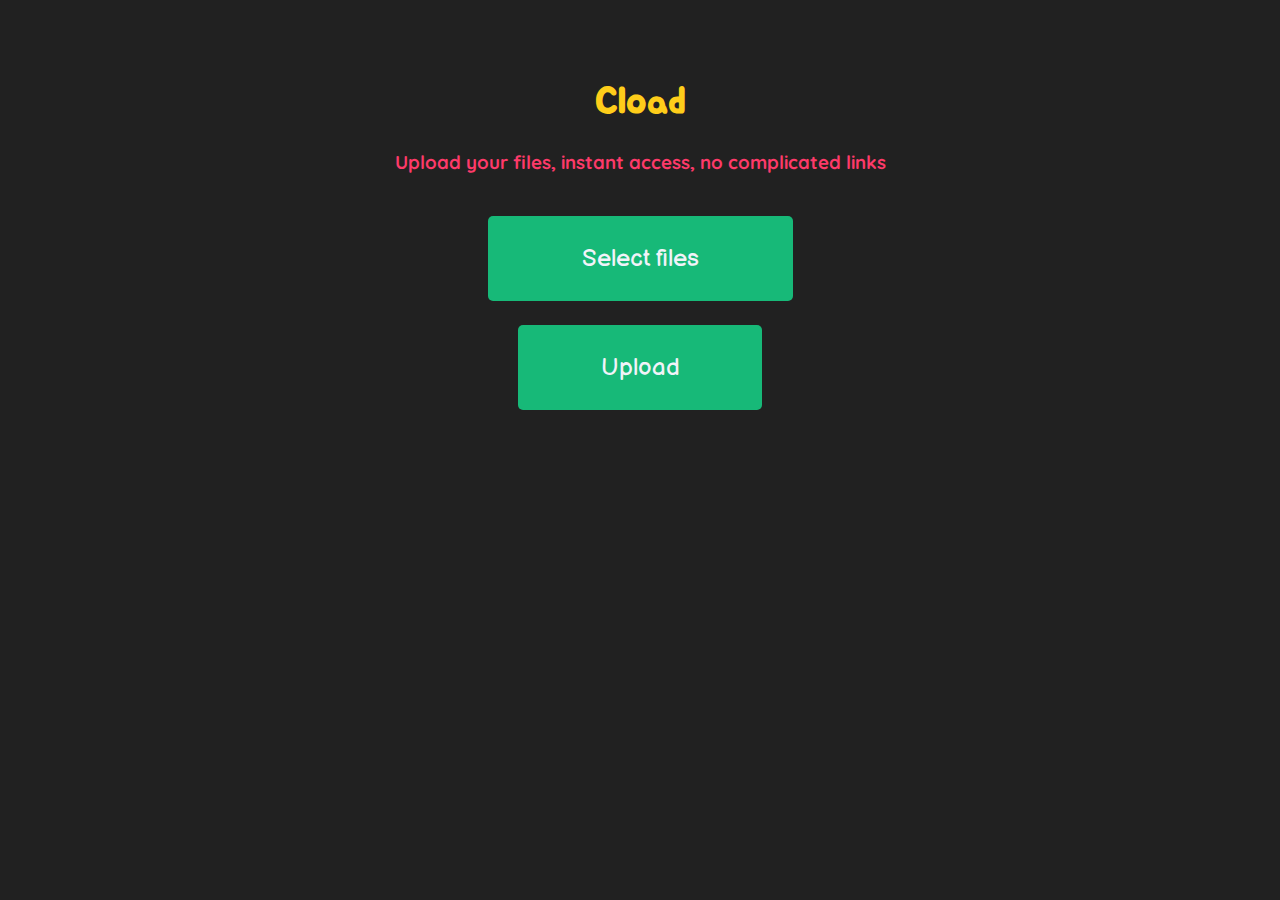
<file: template/index.html>
<!DOCTYPE html>
<html lang="en">
<head>
    <meta charset="UTF-8">
    <title>Cload</title>
    <link href="../static/style.css" rel="stylesheet">
    <link rel="shortcut icon" href="../static/favicon.png">
</head>
    <body>
        <div class="container">
            <h1>Cload</h1>
            <h3>Upload your files, instant access, no complicated links</h3>
            <form method="POST" enctype="multipart/form-data" action="/upload">
                <input type="file" id="fileElem" multiple="" style="display:none" name="file[]">
                <button id="fileSelect">Select files</button>
                <br/>
                <div id="image-holder"></div>
                <button style="width: 20%;" type="submit" value="add">Upload</button>
                <br/>
            </form>
        </div>

        <script>
        const fileSelect = document.getElementById("fileSelect"),
            fileElem = document.getElementById("fileElem"),
            fileList = document.getElementById("fileList");

        fileSelect.addEventListener("click", function (e) {
          if (fileElem) {
            fileElem.click();
          }
          e.preventDefault(); // prevent navigation to "#"
        }, false);

        fileElem.addEventListener("change", handleFiles, false);

        function handleFiles() {
          if (!this.files.length) {
            fileList.innerHTML = "<p>No files selected!</p>";
          } else {
            fileList.innerHTML = "";
            const list = document.createElement("ul");
            fileList.appendChild(list);
            for (let i = 0; i < this.files.length; i++) {
              const li = document.createElement("li");
              list.appendChild(li);

              const img = document.createElement("img");
              img.src = URL.createObjectURL(this.files[i]);
              img.height = 60;
              img.onload = function() {
                URL.revokeObjectURL(this.src);
              }
              li.appendChild(img);
              const info = document.createElement("span");
              info.innerHTML = this.files[i].name;
              li.appendChild(info);
            }
          }
        }

        </script>
    </body>
</html>
</file>
<file: static/style.css>
@import url('https://fonts.googleapis.com/css2?family=Balsamiq+Sans:wght@700&family=Quicksand:wght@700&family=Jua&family=Patrick+Hand&display=swap');

html, body {
    height: 100%;
    margin: 0;
    user-select: none;
}

.container {
    margin: 0 auto;
    width: 100%;
    height: 100%;
    background-color: #212121;
    overflow: hidden;
    text-align: center;
}

.container h1 {
    font-family: 'Jua', sans-serif;
    color: #fecd1a;
    font-size: 230%;
    margin-top: 80px;
}

.container h2 {
    font-family: 'Quicksand', cursive;
    color: #28b5b5;
}

.container h3 {
    font-family: 'Quicksand', cursive;
    color: #fd3a69;
}

.container form {
    margin: 30px;
}

.container button {
    font-family: 'Balsamiq Sans', cursive;
    width: 25%;
    height: 85px;
    margin: 1%;
    text-align: center;
    font-size: 150%;
    background-color: #17B978;
    border-radius: 5px;
    border: none;
    color: #f1f3f8;
    -webkit-transition: background-color 1s ease-out;
    -moz-transition: background-color 1s ease-out;
    -o-transition: background-color 1s ease-out;
    transition: background-color 1s ease-out;
}

.container button:hover {
    background-color: #A7FF83;
    color: #2D4059;
    -webkit-transition: color 1s ease-out;
    -moz-transition: color 1s ease-out;
    -o-transition: color 1s ease-out;
    transition: color 1s ease-out;
}

.container p {
    margin: 400px 100px;
    transition: all 0.4s ease-in-out;
    color: #29bb89;
    font-family: 'Patrick Hand', cursive;
    font-size: 175%;
}
</file>
